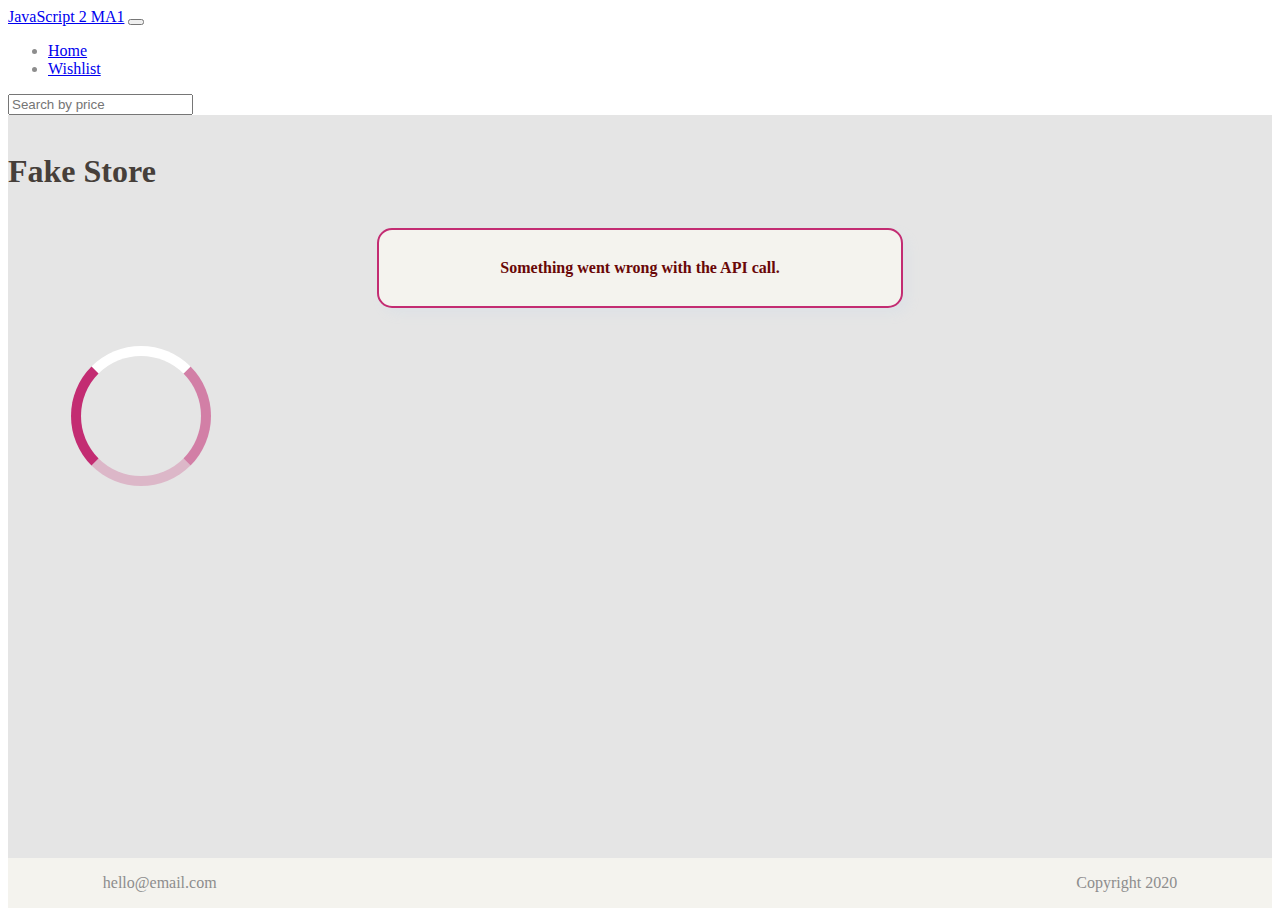
<file: index.html>
<!DOCTYPE html>
<html lang="en">

<head>
    <meta charset="UTF-8">
    <meta http-equiv="X-UA-Compatible" content="IE=edge">
    <meta name="viewport" content="width=device-width, initial-scale=1.0">
    <meta name="description" content="This is the JS2 Module Assignment">
    <title>Fake Store</title>
    <link href="css/style.css" rel="stylesheet">
    <link href="https://cdn.jsdelivr.net/npm/bootstrap@5.1.3/dist/css/bootstrap.min.css" rel="stylesheet"
        integrity="sha384-1BmE4kWBq78iYhFldvKuhfTAU6auU8tT94WrHftjDbrCEXSU1oBoqyl2QvZ6jIW3" crossorigin="anonymous">
    <link rel="stylesheet" href="https://use.fontawesome.com/releases/v5.15.4/css/all.css"
        integrity="sha384-DyZ88mC6Up2uqS4h/KRgHuoeGwBcD4Ng9SiP4dIRy0EXTlnuz47vAwmeGwVChigm" crossorigin="anonymous">
    <link href="https://cdnjs.cloudflare.com/ajax/libs/font-awesome/5.14.0/css/all.min.css" rel="stylesheet" />
</head>

<body>
    <header>
        <nav class="navbar navbar-expand-lg navbar-light bg-light">
            <div class="container-fluid">
                <a class="navbar-brand" href="index.html">JavaScript 2 MA1</a>
                <button class="navbar-toggler" type="button" data-bs-toggle="collapse"
                    data-bs-target="#navbarSupportedContent" aria-controls="navbarSupportedContent"
                    aria-expanded="false" aria-label="Toggle navigation">
                    <span class="navbar-toggler-icon"></span>
                </button>
                <div class="collapse navbar-collapse justify-content-evenly" id="navbarSupportedContent">
                    <ul class="navbar-nav me-auto mb-2 mb-lg-0">
                        <li class="nav-item">
                            <a class="nav-link active" aria-current="page" href="index.html">Home</a>
                        </li>
                        <li class="nav-item">
                            <a class="nav-link" aria-current="page" href="wishlist.html">Wishlist</a>
                        </li>
                    </ul>
                    <form class="d-flex">
                        <input class="form-control me-2" type="search" placeholder="Search by price"
                            aria-label="Search">
                    </form>
                </div>
            </div>
        </nav>
    </header>
    <main>
        <div class="wrapper">
            <h1 class="h1 text-center">Fake Store</h1>
            <div class="messages__place"></div>
            <div class="card__group">
                <div class="loader"></div>
            </div>
        </div>
    </main>
    <footer>
        <div class="text-footer">
            <p>hello@email.com</p>
            <p>Copyright 2020</p>
        </div>
    </footer>
    <script src="js/script.js" type="module"></script>
    <script src="https://cdn.jsdelivr.net/npm/bootstrap@5.1.3/dist/js/bootstrap.bundle.min.js"
        integrity="sha384-ka7Sk0Gln4gmtz2MlQnikT1wXgYsOg+OMhuP+IlRH9sENBO0LRn5q+8nbTov4+1p"
        crossorigin="anonymous"></script>

</body>

</html>
</file>
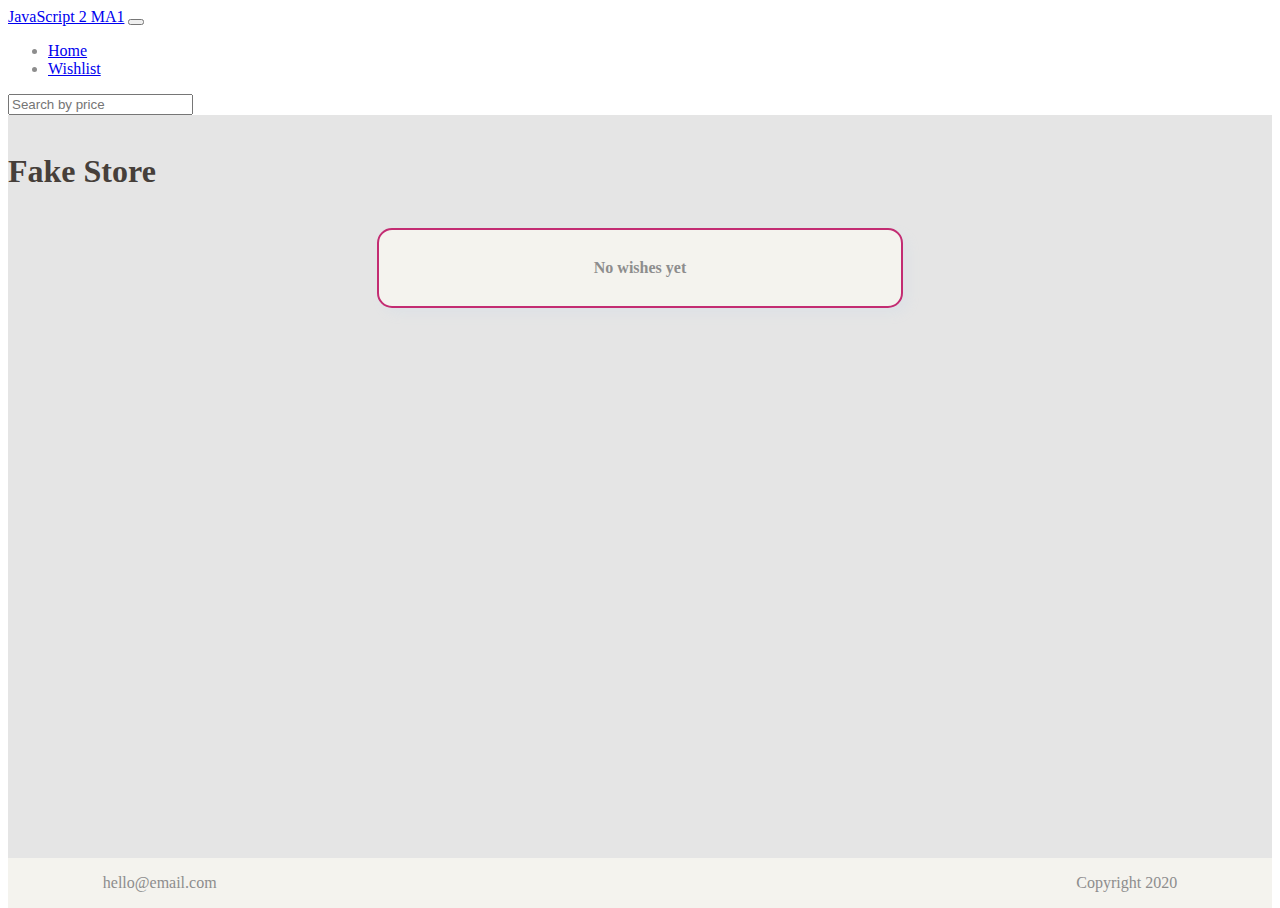
<file: wishlist.html>
<!DOCTYPE html>
<html lang="en">

<head>
    <meta charset="UTF-8">
    <meta http-equiv="X-UA-Compatible" content="IE=edge">
    <meta name="viewport" content="width=device-width, initial-scale=1.0">
    <meta name="description" content="This is the JS2 Module Assignment">
    <title>Fake Store</title>
    <link href="css/style.css" rel="stylesheet">
    <link href="https://cdn.jsdelivr.net/npm/bootstrap@5.1.3/dist/css/bootstrap.min.css" rel="stylesheet"
        integrity="sha384-1BmE4kWBq78iYhFldvKuhfTAU6auU8tT94WrHftjDbrCEXSU1oBoqyl2QvZ6jIW3" crossorigin="anonymous">
    <link rel="stylesheet" href="https://use.fontawesome.com/releases/v5.15.4/css/all.css"
        integrity="sha384-DyZ88mC6Up2uqS4h/KRgHuoeGwBcD4Ng9SiP4dIRy0EXTlnuz47vAwmeGwVChigm" crossorigin="anonymous">
    <link href="https://cdnjs.cloudflare.com/ajax/libs/font-awesome/5.14.0/css/all.min.css" rel="stylesheet" />
</head>

<body>
    <header>
        <nav class="navbar navbar-expand-lg navbar-light bg-light">
            <div class="container-fluid">
                <a class="navbar-brand" href="index.html">JavaScript 2 MA1</a>
                <button class="navbar-toggler" type="button" data-bs-toggle="collapse"
                    data-bs-target="#navbarSupportedContent" aria-controls="navbarSupportedContent"
                    aria-expanded="false" aria-label="Toggle navigation">
                    <span class="navbar-toggler-icon"></span>
                </button>
                <div class="collapse navbar-collapse justify-content-evenly" id="navbarSupportedContent">
                    <ul class="navbar-nav me-auto mb-2 mb-lg-0">
                        <li class="nav-item">
                            <a class="nav-link" aria-current="page" href="index.html">Home</a>
                        </li>
                        <li class="nav-item">
                            <a class="nav-link active" aria-current="page" href="wishlist.html">Wishlist</a>
                        </li>
                    </ul>
                    <form class="d-flex">
                        <input class="form-control me-2" type="search" placeholder="Search by price"
                            aria-label="Search">
                    </form>
                </div>
            </div>
        </nav>
    </header>
    <main>
        <div class="wrapper">
            <h1 class="h1 text-center">Fake Store</h1>
            <div class="messages__place"></div>
            <div class="card__group"></div>
        </div>
    </main>
    <footer>
        <div class="text-footer">
            <p>hello@email.com</p>
            <p>Copyright 2020</p>
        </div>
    </footer>
    <script src="js/wishList.js" type="module"></script>
    <script src="https://cdn.jsdelivr.net/npm/bootstrap@5.1.3/dist/js/bootstrap.bundle.min.js"
        integrity="sha384-ka7Sk0Gln4gmtz2MlQnikT1wXgYsOg+OMhuP+IlRH9sENBO0LRn5q+8nbTov4+1p"
        crossorigin="anonymous"></script>

</body>

</html>
</file>
<file: css/style.css>
@import "./variables.css";
@import "./loader.css";
@import "./card.css";
@import "./layout.css";
@import "./message.css";
@import "./cardsButtons.css";
</file>
